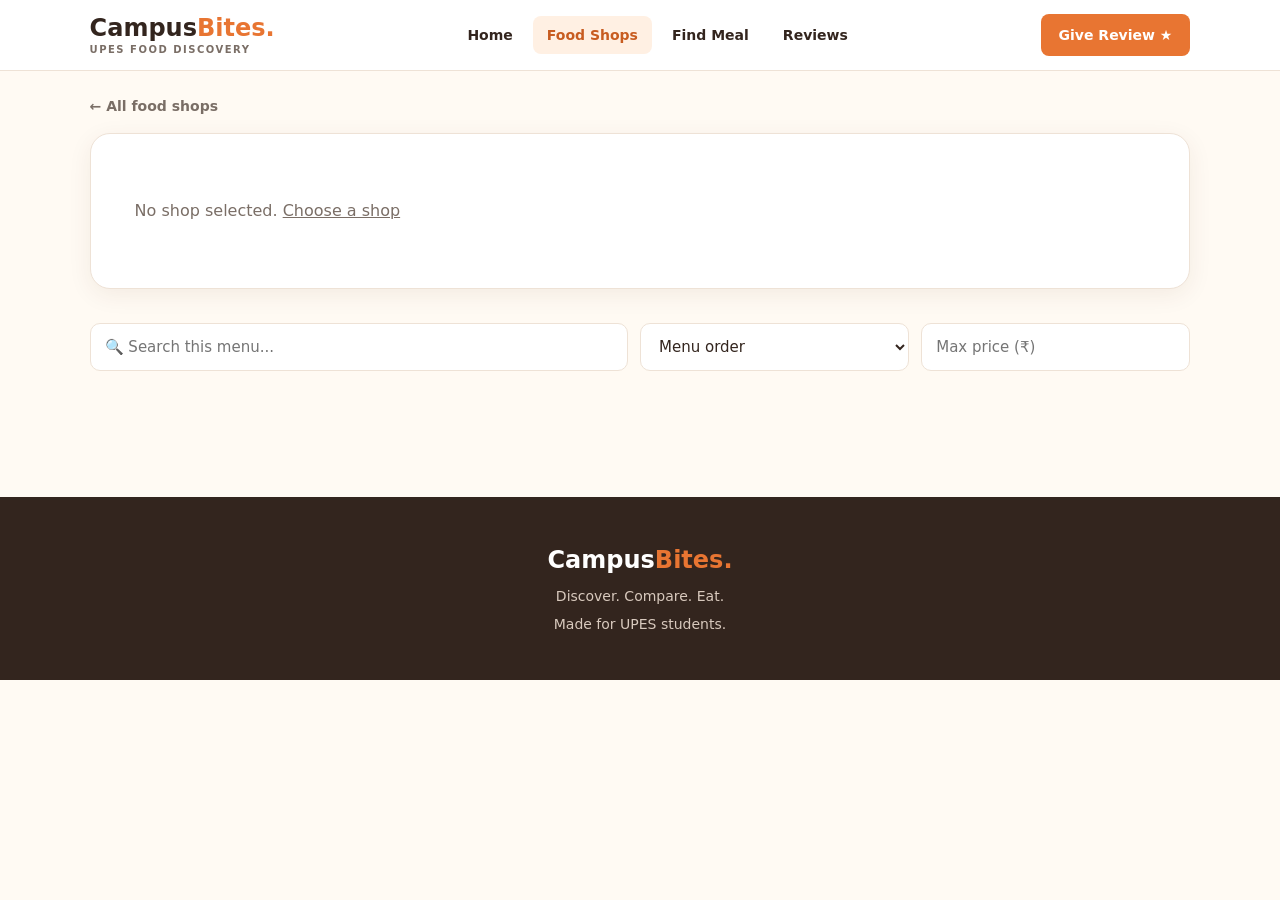
<file: frontend/shop.html>
<!DOCTYPE html>
<html lang="en">
<head>
    <meta charset="UTF-8">
    <meta name="viewport" content="width=device-width, initial-scale=1.0">
    <title>Menu | CampusBites</title>
    <link rel="stylesheet" href="style.css">
</head>
<body data-page="shop">

    <a class="back-link" href="index.html#shops">← All food shops</a>

    <div class="shop-header" id="shopHeader"><p class="loading-message" style="flex:1">Loading shop...</p></div>

    <section class="section" style="padding-top:34px">
        <div class="toolbar">
            <input type="text" id="searchInput" placeholder="🔍 Search this menu..." aria-label="Search this menu">
            <select id="sortSelect" aria-label="Sort dishes">
                <option value="name">Menu order</option>
                <option value="rating">Top rated first</option>
                <option value="price_asc">Price: low to high</option>
                <option value="price_desc">Price: high to low</option>
            </select>
            <input type="number" id="priceFilter" min="0" placeholder="Max price (₹)" aria-label="Maximum price">
        </div>
        <div class="chip-row" id="categoryChips"></div>
        <p class="result-count" id="resultCount"></p>
        <div id="menuContainer"></div>
    </section>

    <script src="script.js"></script>
    <script>
    document.addEventListener("DOMContentLoaded", () => {

        const shopId = new URLSearchParams(location.search).get("id");
        let shop = null, items = [], category = "";

        // ---------- Load shop details and menu ----------
        async function load() {
            if (!shopId) { $("#shopHeader").innerHTML = '<p class="empty-message">No shop selected. <a href="index.html#shops">Choose a shop</a></p>'; return; }
            try {
                [shop, items] = await Promise.all([
                    api(`/shops/${encodeURIComponent(shopId)}`),
                    api(`/items/search?shop_id=${encodeURIComponent(shopId)}`)
                ]);
                document.title = `${shop.name} menu | CampusBites`;
                renderHeader();
                renderChips();
                renderMenu();
            } catch (error) {
                $("#shopHeader").innerHTML = `<p class="empty-message" style="flex:1">${escapeHTML(error.message)} <a href="index.html#shops">Back to shops</a></p>`;
            }
        }

        function renderHeader() {
            $("#shopHeader").innerHTML = `
                <div class="shop-icon">${shopEmoji(shop.name)}</div>
                <div>
                    <h1>${escapeHTML(shop.name)}</h1>
                    <div class="shop-facts">
                        <div class="fact"><b>${shop.total_items}</b><span>dishes</span></div>
                        <div class="fact"><b>${money(shop.min_price)} – ${money(shop.max_price)}</b><span>price range</span></div>
                        <div class="fact"><b>${money(shop.avg_price)}</b><span>average price</span></div>
                        <div class="fact"><b>${shop.average_rating != null ? "★ " + shop.average_rating.toFixed(1) : "–"}</b><span>${shop.total_reviews} review${shop.total_reviews === 1 ? "" : "s"}</span></div>
                    </div>
                </div>
                <div class="actions">
                    <a class="primary-button" href="meal.html?shop=${encodeURIComponent(shop.name)}">Find a meal here</a>
                    <a class="secondary-button" href="reviews.html?shop=${shop.id}#give">★ Give Review</a>
                </div>`;
        }

        function renderChips() {
            $("#categoryChips").innerHTML =
                `<button class="chip ${category === "" ? "on" : ""}" data-cat="">All (${shop.total_items})</button>` +
                shop.categories.map(c =>
                    `<button class="chip ${category === c.name ? "on" : ""}" data-cat="${escapeHTML(c.name)}">${escapeHTML(c.name)} (${c.count})</button>`).join("");
        }

        // ---------- Filter, sort and show ----------
        function renderMenu() {
            const q = $("#searchInput").value.trim().toLowerCase();
            const max = $("#priceFilter").value;
            const sort = $("#sortSelect").value;

            let list = items.filter(i =>
                (!category || i.category === category) &&
                (!q || i.name.toLowerCase().includes(q)) &&
                (max === "" || i.price <= +max));

            // Sorting is done on the page so it feels instant
            const quality = i => i.total_reviews ? (i.total_reviews * i.average_rating + 7) / (i.total_reviews + 2) : 3.5;
            if (sort === "price_asc") list.sort((a, b) => a.price - b.price);
            else if (sort === "price_desc") list.sort((a, b) => b.price - a.price);
            else if (sort === "rating") list.sort((a, b) => quality(b) - quality(a) || b.total_reviews - a.total_reviews);

            $("#resultCount").textContent = `Showing ${list.length} of ${items.length} dishes`;
            const box = $("#menuContainer");
            box.innerHTML = "";

            if (!list.length) {
                box.innerHTML = '<p class="empty-message">No dishes match your filters. Try clearing them.</p>';
                return;
            }

            // Group by category when showing the plain menu order
            const grouped = sort === "name" && !category;
            const groups = grouped
                ? [...new Set(list.map(i => i.category || "Other"))].map(c => [c, list.filter(i => (i.category || "Other") === c)])
                : [[null, list]];

            groups.forEach(([name, group]) => {
                if (name) box.insertAdjacentHTML("beforeend", `<h3 class="cat-heading">${escapeHTML(name)} <small>${group.length} dishes</small></h3>`);
                const grid = document.createElement("div");
                grid.className = "menu-grid";
                group.forEach(item => grid.appendChild(menuItemCard(item)));
                box.appendChild(grid);
            });
        }

        // ---------- Events ----------
        $("#categoryChips").addEventListener("click", e => {
            const chip = e.target.closest("[data-cat]");
            if (!chip) return;
            category = chip.dataset.cat;
            renderChips();
            renderMenu();
        });
        ["input", "change"].forEach(ev => {
            $("#searchInput").addEventListener(ev, renderMenu);
            $("#sortSelect").addEventListener(ev, renderMenu);
            $("#priceFilter").addEventListener(ev, renderMenu);
        });

        // New review added: refresh ratings (keeps filters)
        document.addEventListener("review-added", async () => {
            [shop, items] = await Promise.all([
                api(`/shops/${encodeURIComponent(shopId)}`),
                api(`/items/search?shop_id=${encodeURIComponent(shopId)}`)
            ]);
            renderHeader();
            renderMenu();
        });

        load();
    });
    </script>
</body>
</html>
</file>
<file: frontend/style.css>
/* =========================================
   CAMPUSBITES - STYLES (shared by all pages)
========================================= */
:root{
  --primary:#e87532; --primary-dark:#c85c20; --ink:#33251e; --bg:#fffaf3;
  --card:#fff; --muted:#7a6e66; --border:#eee2d6; --soft:#fff0e3;
  --star:#f2a516; --good:#4a9d5c; --bad:#d6573d; --radius:14px;
  --shadow:0 6px 24px rgba(80,45,20,.07);
}
*{margin:0;padding:0;box-sizing:border-box}
html{scroll-behavior:smooth}
body{font-family:'Segoe UI',system-ui,-apple-system,Arial,sans-serif;background:var(--bg);color:var(--ink);line-height:1.6}
a{color:inherit}
button,input,select,textarea{font:inherit;color:inherit}
:focus-visible{outline:3px solid #f5b184;outline-offset:2px}
[hidden]{display:none!important}
.muted{color:var(--muted)}
.wrap{padding:0 7%}
@media (prefers-reduced-motion:reduce){*{transition:none!important;scroll-behavior:auto!important}}

/* ---------- Navigation ---------- */
.navbar{display:flex;justify-content:space-between;align-items:center;gap:20px;padding:14px 7%;background:#fff;border-bottom:1px solid var(--border);position:sticky;top:0;z-index:900}
.logo{font-size:24px;font-weight:800;text-decoration:none;line-height:1.1}
.logo span{color:var(--primary)}
.logo small{display:block;font-size:10px;letter-spacing:1.5px;color:var(--muted);font-weight:600;margin-top:3px}
.nav-links{display:flex;gap:6px}
.nav-links a{text-decoration:none;font-size:14px;font-weight:600;padding:8px 14px;border-radius:8px}
.nav-links a:hover{background:var(--soft)}
.nav-links a.active{background:var(--soft);color:var(--primary-dark)}
.nav-button{background:var(--primary);color:#fff;padding:10px 18px;border-radius:8px;text-decoration:none;font-size:14px;font-weight:700;white-space:nowrap}
.nav-button:hover{background:var(--primary-dark)}
.menu-toggle{display:none;background:none;border:1px solid var(--border);border-radius:8px;padding:6px 11px;font-size:18px;cursor:pointer}

/* ---------- Buttons ---------- */
.primary-button,.secondary-button,.ghost-button,.reset-button{display:inline-flex;align-items:center;justify-content:center;gap:6px;padding:12px 22px;border-radius:10px;font-weight:700;font-size:15px;text-decoration:none;cursor:pointer;border:2px solid var(--primary);transition:.2s}
.primary-button{background:var(--primary);color:#fff}
.primary-button:hover{background:var(--primary-dark);border-color:var(--primary-dark)}
.primary-button:disabled{opacity:.6;cursor:wait}
.secondary-button{background:#fff;color:var(--primary-dark)}
.secondary-button:hover{background:var(--soft)}
.ghost-button,.reset-button{background:transparent;border-color:var(--border);color:var(--ink)}
.ghost-button:hover,.reset-button:hover{background:#fff;border-color:var(--primary)}
.small-button{padding:7px 13px;font-size:13px;border-radius:8px;border-width:1.5px}

/* ---------- Hero ---------- */
.hero{padding:70px 7% 60px;display:flex;justify-content:space-between;align-items:center;gap:50px;background:linear-gradient(120deg,#fff0df,#fffaf3)}
.hero-content{max-width:620px}
.hero h1{font-size:clamp(36px,5vw,60px);line-height:1.1;margin:0 0 18px;letter-spacing:-.02em}
.hero h1 span{color:var(--primary);display:block}
.hero p.lead{color:var(--muted);font-size:17px;max-width:520px;margin-bottom:28px}
.hero-buttons{display:flex;gap:12px;flex-wrap:wrap}
.hero-visual{position:relative;flex:0 0 340px}
.hero-card{background:#fff;border:1px solid var(--border);border-radius:22px;padding:30px;box-shadow:var(--shadow)}
.hero-card .big-emoji{font-size:54px}
.hero-card h2{font-size:22px;margin:10px 0 6px}
.hero-card p{color:var(--muted);font-size:14px}
.hero-mini{display:flex;gap:10px;margin-top:16px;flex-wrap:wrap}
.hero-mini a{font-size:13px;font-weight:600;background:var(--soft);padding:6px 12px;border-radius:99px;text-decoration:none}
.hero-mini a:hover{background:#ffe0c8}

/* ---------- Stats ---------- */
.stats{display:grid;grid-template-columns:repeat(4,1fr);background:#fff;border-block:1px solid var(--border)}
.stat{padding:24px;text-align:center;border-right:1px solid var(--border)}
.stat:last-child{border-right:0}
.stat b{display:block;font-size:30px;color:var(--primary);line-height:1.2}
.stat span{font-size:14px;color:var(--muted)}

/* ---------- Sections ---------- */
.section{padding:64px 7%}
.section.alt{background:#fff;border-block:1px solid var(--border)}
.section-heading{max-width:640px;margin-bottom:30px}
.section-heading h2{font-size:clamp(26px,3.4vw,36px);line-height:1.2;letter-spacing:-.01em}
.section-heading p{color:var(--muted);margin-top:8px}
.heading-row{display:flex;justify-content:space-between;align-items:flex-end;gap:20px;flex-wrap:wrap;margin-bottom:26px}
.heading-row .section-heading{margin:0}

/* ---------- Shop cards ---------- */
.shop-container{display:grid;grid-template-columns:repeat(auto-fill,minmax(290px,1fr));gap:20px}
.shop-card{display:flex;flex-direction:column;gap:6px;background:#fff;border:1px solid var(--border);border-radius:var(--radius);padding:24px;text-decoration:none;transition:.2s;box-shadow:var(--shadow)}
.shop-card:hover{transform:translateY(-3px);border-color:var(--primary)}
.shop-top{display:flex;justify-content:space-between;align-items:flex-start}
.shop-icon{width:52px;height:52px;border-radius:14px;background:var(--soft);display:grid;place-items:center;font-size:28px}
.shop-card h3{font-size:20px;margin-top:8px}
.shop-meta{color:var(--muted);font-size:14px}
.tag-row{display:flex;gap:6px;flex-wrap:wrap;margin:8px 0}
.tag{font-size:12px;font-weight:600;background:var(--soft);color:var(--primary-dark);padding:3px 10px;border-radius:99px}
.shop-cta{margin-top:auto;padding-top:10px;color:var(--primary-dark);font-weight:700;font-size:14px}

/* ---------- Ratings ---------- */
.rating-pill{display:inline-flex;align-items:center;gap:4px;font-size:13px;font-weight:700;background:#fff7e0;color:#8a5a00;padding:3px 10px;border-radius:99px;white-space:nowrap}
.rating-pill.none{background:#f4eee8;color:var(--muted);font-weight:600}
.stars{color:var(--star);letter-spacing:1px}
.stars .off{color:#e6dccf}

/* ---------- Budget band (home) ---------- */
.budget-band{display:grid;grid-template-columns:1.1fr 1fr;gap:40px;align-items:center;background:var(--ink);color:#fff;border-radius:24px;padding:46px}
.budget-band h2{font-size:clamp(26px,3.4vw,36px);line-height:1.2}
.budget-band p{color:#d8c9bd;margin-top:10px}
.budget-box{background:#fff;color:var(--ink);border-radius:18px;padding:24px}
.budget-box label{font-weight:700;font-size:14px}
.chip-row{display:flex;gap:8px;flex-wrap:wrap;margin:12px 0}
.chip{border:1.5px solid var(--border);background:#fff;padding:7px 15px;border-radius:99px;font-weight:600;font-size:14px;cursor:pointer;transition:.15s;text-decoration:none;display:inline-flex;gap:6px;align-items:center}
.chip:hover{border-color:var(--primary)}
.chip.on{background:var(--primary);border-color:var(--primary);color:#fff}
.input-row{display:flex;gap:10px}
.input-row input{flex:1;min-width:0}

/* ---------- Form controls ---------- */
input[type=text],input[type=number],select,textarea{width:100%;padding:11px 14px;border:1.5px solid var(--border);border-radius:10px;background:#fff;font-size:15px}
input:focus,select:focus,textarea:focus{outline:none;border-color:var(--primary);box-shadow:0 0 0 3px #ffe4d1}
label.field{display:block;font-weight:700;font-size:14px;margin:16px 0 6px}
textarea{resize:vertical}

/* ---------- Shop page ---------- */
.back-link{display:inline-block;margin:24px 7% 0;text-decoration:none;color:var(--muted);font-weight:600;font-size:14px}
.back-link:hover{color:var(--primary-dark)}
.shop-header{margin:14px 7% 0;background:#fff;border:1px solid var(--border);border-radius:20px;padding:28px;display:flex;gap:24px;align-items:center;flex-wrap:wrap;box-shadow:var(--shadow)}
.shop-header .shop-icon{width:76px;height:76px;font-size:42px;border-radius:20px}
.shop-header h1{font-size:34px;line-height:1.15}
.shop-facts{display:flex;gap:26px;flex-wrap:wrap;margin-top:10px}
.fact b{display:block;font-size:20px}
.fact span{font-size:13px;color:var(--muted)}
.shop-header .actions{margin-left:auto;display:flex;gap:10px;flex-wrap:wrap}
.toolbar{display:grid;grid-template-columns:2fr 1fr 1fr;gap:12px;margin-bottom:14px}
.result-count{color:var(--muted);font-size:14px;margin:8px 0 18px}
.cat-heading{font-size:19px;margin:28px 0 12px;display:flex;align-items:baseline;gap:10px}
.cat-heading small{color:var(--muted);font-weight:500;font-size:14px}
.menu-grid{display:grid;grid-template-columns:repeat(auto-fill,minmax(310px,1fr));gap:14px}
.menu-item{background:#fff;border:1px solid var(--border);border-radius:12px;padding:16px;display:flex;flex-direction:column;gap:8px}
.menu-item:hover{border-color:#f0c9ac}
.menu-item .row{display:flex;justify-content:space-between;gap:12px;align-items:flex-start}
.menu-item h4{font-size:16px;line-height:1.3}
.price{font-weight:800;font-size:18px;color:var(--primary-dark);white-space:nowrap}
.menu-item .meta{display:flex;gap:8px;align-items:center;flex-wrap:wrap;color:var(--muted);font-size:13px}
.item-actions{display:flex;gap:8px;margin-top:auto;padding-top:4px}
.item-actions .small-button{flex:1}
.empty-message,.loading-message{color:var(--muted);text-align:center;padding:36px 16px;grid-column:1/-1}
.empty-box{background:#fff;border:1.5px dashed var(--border);border-radius:var(--radius);padding:30px;text-align:center;color:var(--muted)}
.empty-box .primary-button{margin-top:14px}

/* ---------- Meal finder ---------- */
.finder{background:#fff;border:1px solid var(--border);border-radius:20px;padding:28px;box-shadow:var(--shadow)}
.finder-grid{display:grid;grid-template-columns:1fr 1.4fr;gap:34px}
.budget-input{position:relative}
.budget-input span{position:absolute;left:16px;top:50%;transform:translateY(-50%);font-size:24px;font-weight:800;color:var(--primary)}
.budget-input input{font-size:28px;font-weight:800;padding:12px 14px 12px 40px}
.course-chips .chip{padding:10px 18px;font-size:15px}
.options-row{display:grid;grid-template-columns:1fr 1fr;gap:14px;margin-top:6px}
.switch{display:flex;gap:10px;align-items:center;font-size:14px;font-weight:600;margin-top:16px;cursor:pointer}
.switch input{width:18px;height:18px;accent-color:var(--primary)}
.finder-actions{display:flex;gap:10px;margin-top:22px;flex-wrap:wrap}
.results-head{display:flex;justify-content:space-between;align-items:baseline;gap:12px;flex-wrap:wrap;margin:34px 0 16px}
.results-head h2{font-size:22px}
.combo-grid{display:grid;grid-template-columns:repeat(auto-fill,minmax(330px,1fr));gap:18px}
.combo{background:#fff;border:1px solid var(--border);border-radius:var(--radius);padding:20px;display:flex;flex-direction:column;gap:12px;box-shadow:var(--shadow)}
.combo.best{border:2px solid var(--primary)}
.combo-top{display:flex;justify-content:space-between;align-items:flex-start;gap:10px}
.combo-top h3{font-size:16px}
.combo-total{font-size:26px;font-weight:800;color:var(--primary-dark);line-height:1}
.badge{display:inline-block;font-size:12px;font-weight:700;background:var(--primary);color:#fff;padding:2px 10px;border-radius:99px;margin-bottom:4px}
.budget-bar{height:8px;border-radius:99px;background:#f4eee8;overflow:hidden}
.budget-bar i{display:block;height:100%;background:var(--primary);border-radius:99px}
.budget-note{display:flex;justify-content:space-between;font-size:13px;color:var(--muted);margin-top:-6px}
.combo-items{list-style:none;display:flex;flex-direction:column;gap:2px}
.combo-items li{display:grid;grid-template-columns:28px 1fr auto;gap:8px;align-items:center;padding:8px 0;border-top:1px solid #f4eee8}
.combo-items .em{font-size:20px}
.combo-items .nm{font-weight:600;font-size:14.5px;line-height:1.3}
.combo-items .sub{display:flex;gap:6px;align-items:center;font-size:12px;color:var(--muted);flex-wrap:wrap}
.combo-items .pr{font-weight:700}
.link-btn{background:none;border:0;color:var(--primary-dark);font-weight:600;font-size:12px;cursor:pointer;padding:0;text-decoration:underline}
.notice{background:var(--soft);border-radius:12px;padding:16px 18px;color:#7a4a25;font-size:15px}

/* ---------- Reviews page + dashboard ---------- */
.give-grid{display:grid;grid-template-columns:1fr 1fr;gap:30px;align-items:start}
.card{background:#fff;border:1px solid var(--border);border-radius:var(--radius);padding:22px;box-shadow:var(--shadow)}
.card h3{font-size:17px;margin-bottom:2px}
.card .sub{color:var(--muted);font-size:13px;margin-bottom:14px}
.dash-grid{display:grid;grid-template-columns:repeat(12,1fr);gap:18px}
.span-3{grid-column:span 3}.span-4{grid-column:span 4}.span-5{grid-column:span 5}.span-6{grid-column:span 6}.span-7{grid-column:span 7}.span-8{grid-column:span 8}.span-12{grid-column:span 12}
.kpi b{display:block;font-size:32px;line-height:1.1;color:var(--primary-dark)}
.kpi span{color:var(--muted);font-size:14px}
.hbars{display:flex;flex-direction:column;gap:11px}
.hbar{display:grid;grid-template-columns:minmax(80px,32%) 1fr 64px;gap:10px;align-items:center;font-size:14px}
.hbar .lbl{font-weight:600;overflow:hidden;text-overflow:ellipsis;white-space:nowrap}
.hbar .track{height:14px;background:#f4eee8;border-radius:99px;overflow:hidden}
.hbar .fill{display:block;height:100%;border-radius:99px;background:var(--primary);transition:width .6s}
.hbar .val{text-align:right;font-weight:700}
.hbar .val small{color:var(--muted);font-weight:500}
.chart-svg{width:100%;height:auto;display:block;overflow:visible}
.chart-svg text{font-family:inherit;fill:var(--muted);font-size:11px}
.legend{display:flex;gap:14px;flex-wrap:wrap;font-size:13px;color:var(--muted);margin-top:10px}
.legend i{display:inline-block;width:10px;height:10px;border-radius:50%;margin-right:5px}
.donut-wrap{display:flex;align-items:center;gap:22px;flex-wrap:wrap}
.donut-wrap svg{width:150px;height:150px;flex:none}
.leader{list-style:none;display:flex;flex-direction:column;gap:10px}
.leader li{display:flex;justify-content:space-between;gap:10px;font-size:14px;border-bottom:1px solid #f4eee8;padding-bottom:8px}
.leader li:last-child{border:0}
.leader b{display:block;font-weight:600}
.leader small{color:var(--muted)}
.feed{display:grid;grid-template-columns:repeat(auto-fill,minmax(300px,1fr));gap:14px}
.review-card{background:#fff;border:1px solid var(--border);border-radius:12px;padding:14px 16px}
.review-card .top{display:flex;justify-content:space-between;gap:10px;font-size:14px}
.review-card p{margin-top:4px;font-size:14.5px}
.review-card small{color:var(--muted)}
.dist{display:flex;flex-direction:column;gap:5px}
.dist .hbar{grid-template-columns:34px 1fr 30px;font-size:13px}
.dist .track{height:10px}

/* ---------- Star picker ---------- */
.star-picker{display:flex;gap:4px;align-items:center}
.star-picker button{background:none;border:0;font-size:34px;line-height:1;color:#e6dccf;cursor:pointer;padding:2px;transition:transform .1s}
.star-picker button.on{color:var(--star)}
.star-picker button:hover{transform:scale(1.15)}
.star-label{margin-left:10px;font-weight:600;color:var(--muted);font-size:14px}

/* ---------- Modal + toast ---------- */
.modal{position:fixed;inset:0;background:rgba(40,25,15,.55);display:none;align-items:center;justify-content:center;padding:20px;z-index:2000}
.modal.open{display:flex}
.modal-content{background:#fff;border-radius:20px;padding:28px;width:100%;max-width:560px;max-height:88vh;overflow:auto;position:relative}
.close-button{position:absolute;top:14px;right:16px;background:none;border:0;font-size:28px;line-height:1;cursor:pointer;color:var(--muted)}
.modal h2{font-size:22px;padding-right:30px}
.review-summary{display:grid;grid-template-columns:auto 1fr;gap:22px;align-items:center;margin:16px 0}
.review-summary .score{font-size:46px;font-weight:800;line-height:1;color:var(--primary-dark);text-align:center}
.review-list{display:flex;flex-direction:column;gap:10px;margin-top:14px}
.form-message{margin-top:12px;font-weight:600;font-size:14px}
.form-message.err{color:var(--bad)}.form-message.ok{color:var(--good)}
.toast{position:fixed;left:50%;bottom:28px;transform:translateX(-50%) translateY(20px);background:var(--ink);color:#fff;padding:12px 22px;border-radius:99px;font-weight:600;opacity:0;pointer-events:none;transition:.3s;z-index:3000}
.toast.show{opacity:1;transform:translateX(-50%)}

/* ---------- Footer ---------- */
.footer{text-align:center;padding:44px 7%;background:var(--ink);color:#d8c9bd;margin-top:30px}
.footer h2{color:#fff}.footer h2 span{color:var(--primary)}
.footer p{margin-top:6px;font-size:14px}

/* ---------- Responsive ---------- */
@media (max-width:980px){
  .hero{flex-direction:column;align-items:flex-start;padding-top:48px}
  .hero-visual{flex:none;width:100%;max-width:420px}
  .budget-band,.finder-grid,.give-grid{grid-template-columns:1fr}
  .span-3,.span-4,.span-5,.span-6,.span-7,.span-8{grid-column:span 12}
  .span-3{grid-column:span 6}
  .stats{grid-template-columns:repeat(2,1fr)}
  .stat:nth-child(2){border-right:0}
  .stat:nth-child(-n+2){border-bottom:1px solid var(--border)}
}
@media (max-width:760px){
  .menu-toggle{display:block}
  .nav-button{display:none}
  .nav-links{display:none;position:absolute;top:100%;left:0;right:0;background:#fff;flex-direction:column;padding:10px 7% 16px;border-bottom:1px solid var(--border)}
  .nav-links.open{display:flex}
  .toolbar,.options-row{grid-template-columns:1fr}
  .shop-header .actions{margin-left:0}
  .budget-band{padding:28px 22px}
  .span-3{grid-column:span 12}
}
</file>
